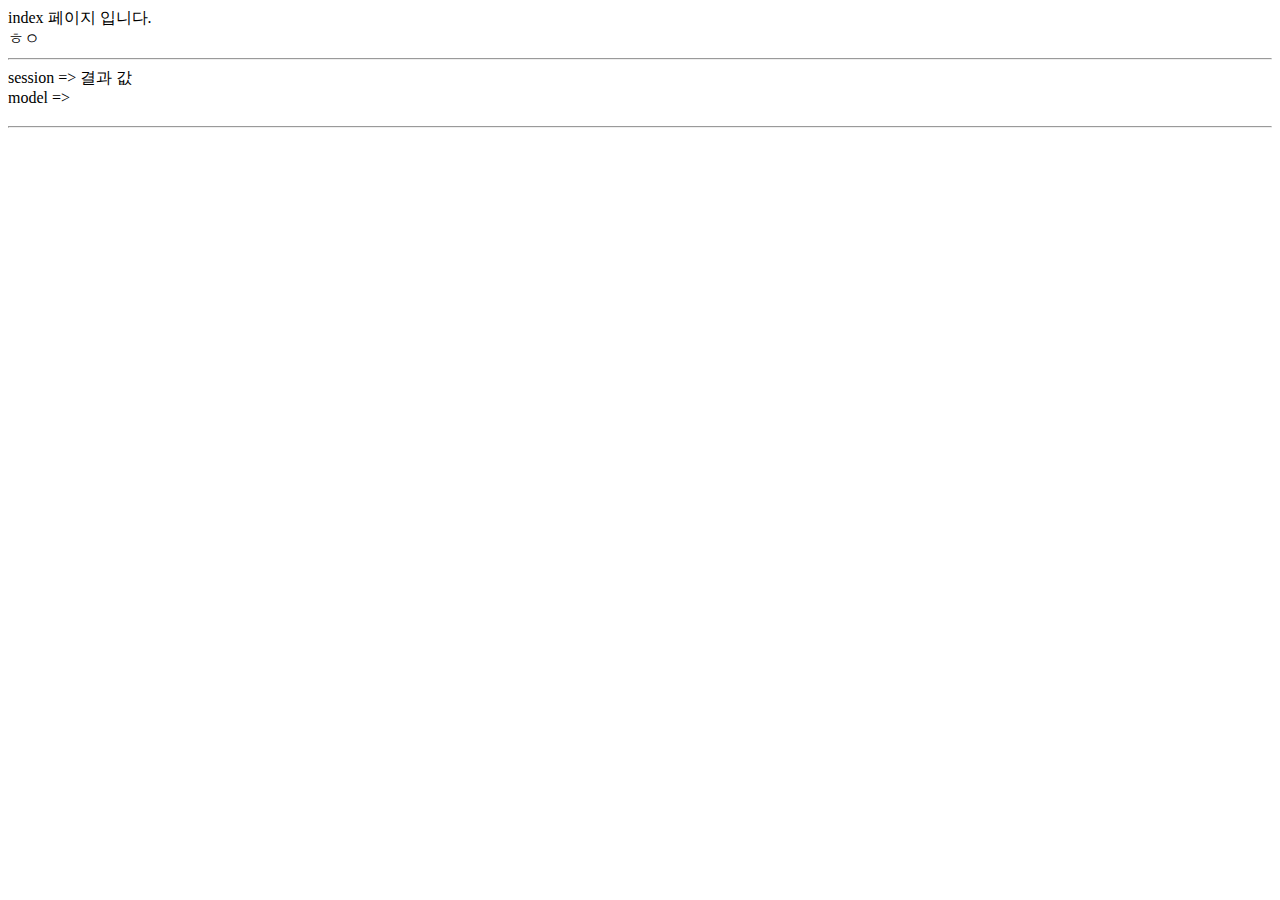
<file: ex02/src/main/resources/templates/index.html>
<!DOCTYPE html>
<html xmlns:th="http://www.thymeleaf.org">
<head>
<meta charset="UTF-8">
<title>Insert title here</title>
</head>
<body>
	index 페이지 입니다.
	<br> ㅎㅇ
	<hr>
	session =>
	<span th:text="${session.user}">결과 값</span>
	<br> model =>
	<h3 th:text="${user}" style="color: blue"></h3>
	<hr>
	<p th:text="#{url.naver}"></p>
</body>
</html>
</file>
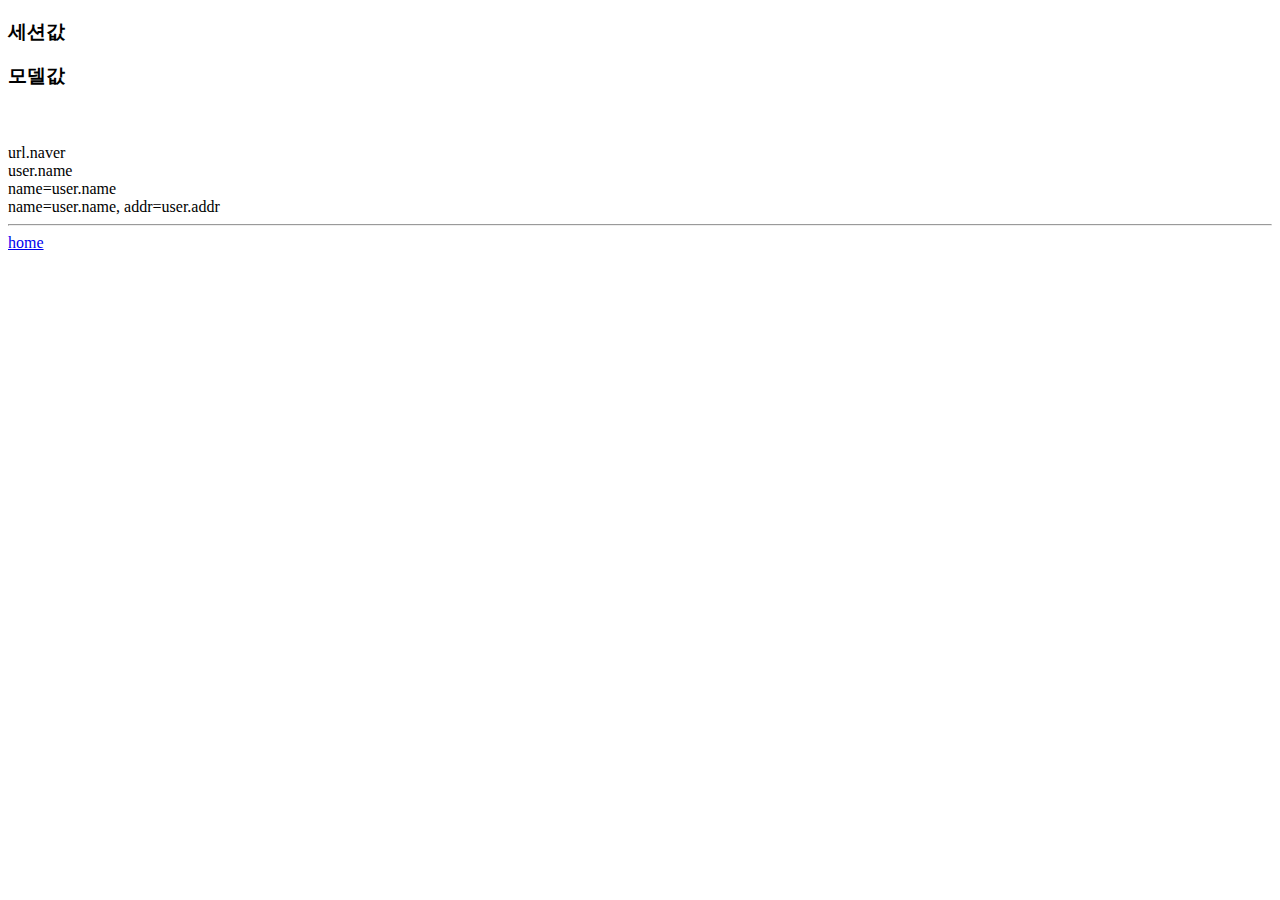
<file: ex02/src/main/resources/templates/object.html>
<!DOCTYPE html>
<html xmlns:th="http://www.thymeleaf.org">
<head>
<meta charset="UTF-8">
<title>Insert title here</title>
</head>
<body>
	<h3>세션값</h3>
	<div th:text="${session.user.name}"></div>
	<div th:text="${session.user.addr}"></div>
	<div th:object="${session.user}">
		<!-- 계층식으로 사용가능 -->
		<p th:text="*{name}"></p>
		<p th:text="*{addr}"></p>
	</div>
	<h3>모델값</h3>
	<div th:text="${user.name}"></div>
	<div th:text="${user.addr}"></div>
	<div th:object="${user}">
		<!-- 계층식으로 사용가능 -->
		<p th:text="*{name}"></p>
		<p th:text="*{addr}"></p>
	</div>
	<a th:href="#{url.naver}" th:text="#{url.naver}"></a>
	<br>
	<a th:href="@{home}" th:text="home"></a>
	<br>
	<a th:href="@{'/home/' + #{url.naver} }">url.naver</a>
	<br>
	<a th:href="@{'/home/' + ${user.name}}">user.name</a>
	<br>
	<a th:href="@{home(name=${user.name}) }">name=user.name</a>
	<br>
	<a th:href="@{home(name=${user.name},addr=${user.addr})}">
		name=user.name, addr=user.addr </a>
	<br>
	<hr>
	<span th:text="${msg}"></span>
	<span th:utext="${msg}"></span><!-- 번역하여 넘겨줌 -->
	<a href="home?id=${user.id}">home</a>
</body>
</html>
</file>
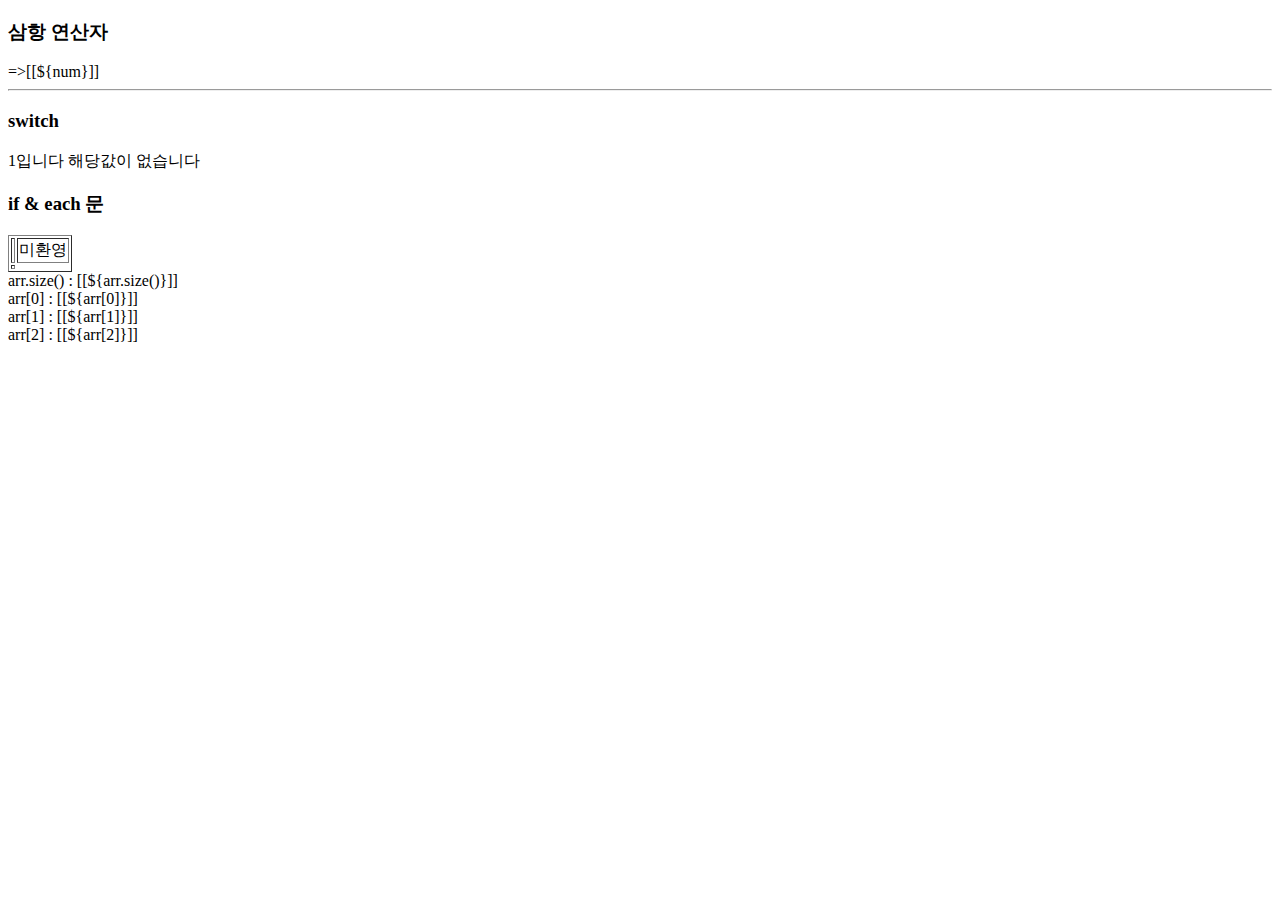
<file: ex02/src/main/resources/templates/operator.html>
<!DOCTYPE html>
<html>
<head>
<meta charset="UTF-8">
<title>Insert title here</title>
</head>
<body>
	<script type="text/javascript" th:inline="javascript">/* 문자열로 표시 할시 th:inline 을 표기하거나  변수 표기시 ''로 묶어 주어야한다. */
	alert( [[${arr[0]}]])
</script>
	<header th:include="default/header"></header>
	<h3>삼항 연산자</h3>
	<span th:text="${num} > 10 ? 참:거짓"></span>=>[[${num}]]

	<hr>
	<h3>switch</h3>
	<div th:switch="${num}">
		<span th:case="1">1입니다</span> <span th:case="2" th:text="2입니다"></span>
		<span th:case="*">해당값이 없습니다</span>
	</div>
	<h3>if & each 문</h3>
	<table border="1">
		<tr>
			<td th:if="${num} > 0" th:text="환영"></td>
			<td th:unless="${num} > 0">미환영</td>
		</tr>
		<tr th:each="obj:${arr}">
			<td th:text="${obj}"></td>
		</tr>
	</table>
	arr.size() : [[${arr.size()}]]
	<br> arr[0] : [[${arr[0]}]]
	<br> arr[1] : [[${arr[1]}]]
	<br> arr[2] : [[${arr[2]}]]
	<br>
	<footer th:include="default/footer"></footer>


</body>
</html>
</file>
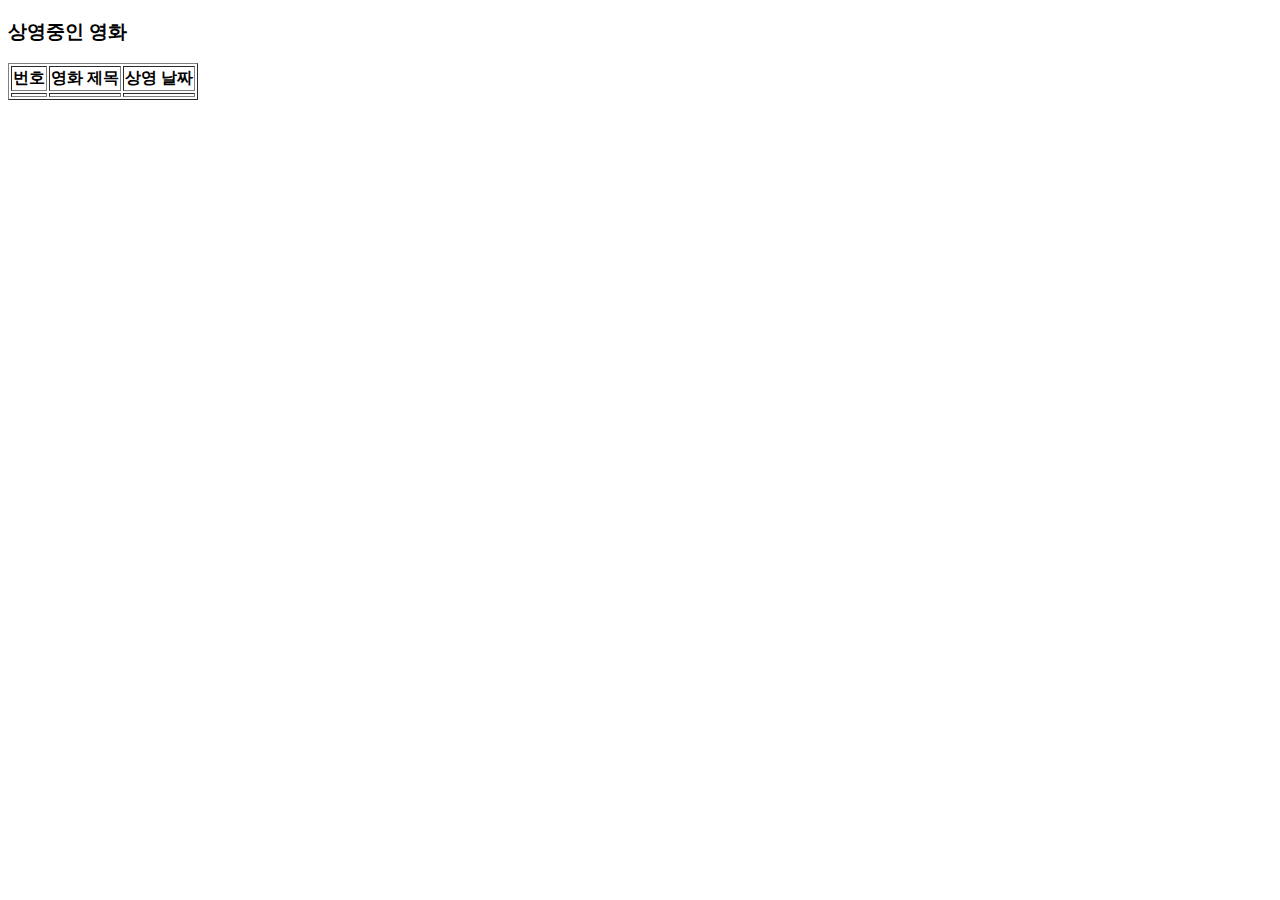
<file: movie-view/src/main/resources/templates/searchMovie.html>
<!DOCTYPE html>
<html xmlns:th="http://www.thymeleaf.org">
<head>
<meta charset="UTF-8">
<title>Insert title here</title>
<script type="text/javascript">
	function getMovies(links) {
		let frontNum = links.indexOf("<") + 1
		let rearNum = links.indexOf(">")
		console.log(links.substring(frontNum, rearNum))
	}
</script>
</head>
<body>
	<header th:include="default/header"></header>
	<div class="search" id="search">
		<h3>상영중인 영화</h3>
		<table border="1">
			<tr>
				<th>번호</th>
				<th>영화 제목</th>
				<th>상영 날짜</th>
			</tr>
			<tr th:each="movie : ${movie}" th:object="${movie}">
				<td><label th:text="*{movieId}"></label></td>
				<td><a style="cursor: pointer" th:text="*{movieTitle}"
					th:attr="onclick=|getMovies('*{links}')|"></a></td>
				<td><label th:text="*{movieDate}"></label></td>
			</tr>
		</table>
	</div>

</body>
</html>
</file>
